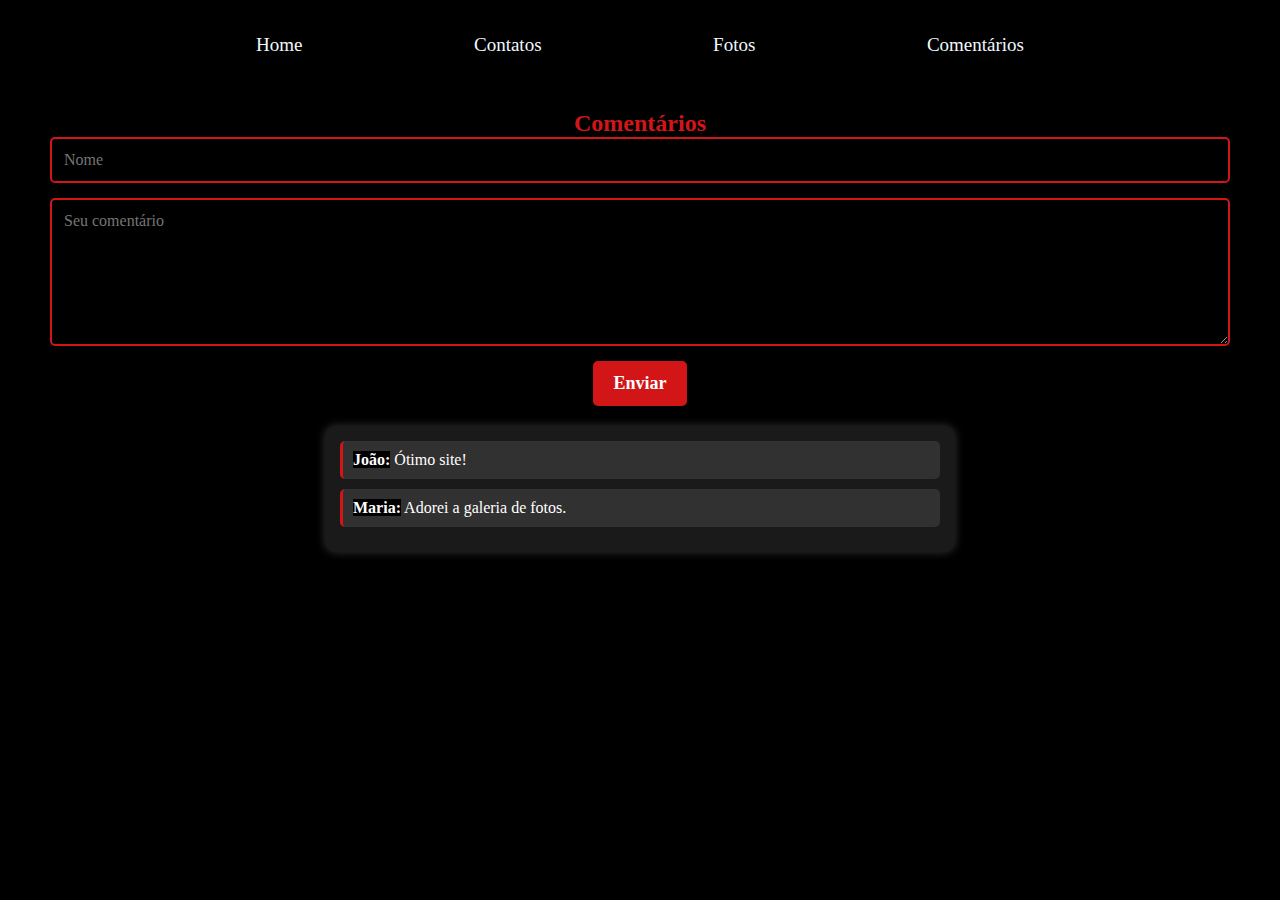
<file: comentarios.html>
<!-- comentarios.html -->
<!DOCTYPE html>
<html lang="pt-br">
<head>
    <meta charset="UTF-8">
    <meta name="viewport" content="width=device-width, initial-scale=1.0">
    <title>Comentários</title>
    <link rel="stylesheet" href="style.css">
</head>
<body>
    <header>
        <nav>
            <ul>
                <a href="index.html"><li>Home</li></a>
                <a href="contatos.html"><li>Contatos</li></a>
                <a href="fotos.html"><li>Fotos</li></a>
                <a href="comentarios.html"><li>Comentários</li></a>
            </ul>
        </nav>
    </header>
    <section class="comments">
        <h2>Comentários</h2>
        <form>
            <input type="text" placeholder="Nome" required>
            <textarea placeholder="Seu comentário" required></textarea>
            <button type="submit">Enviar</button>
        </form>
        <div class="comment-list">
            <p><strong>João:</strong> Ótimo site!</p>
            <p><strong>Maria:</strong> Adorei a galeria de fotos.</p>
        </div>
    </section>
</body>
</html>
</file>
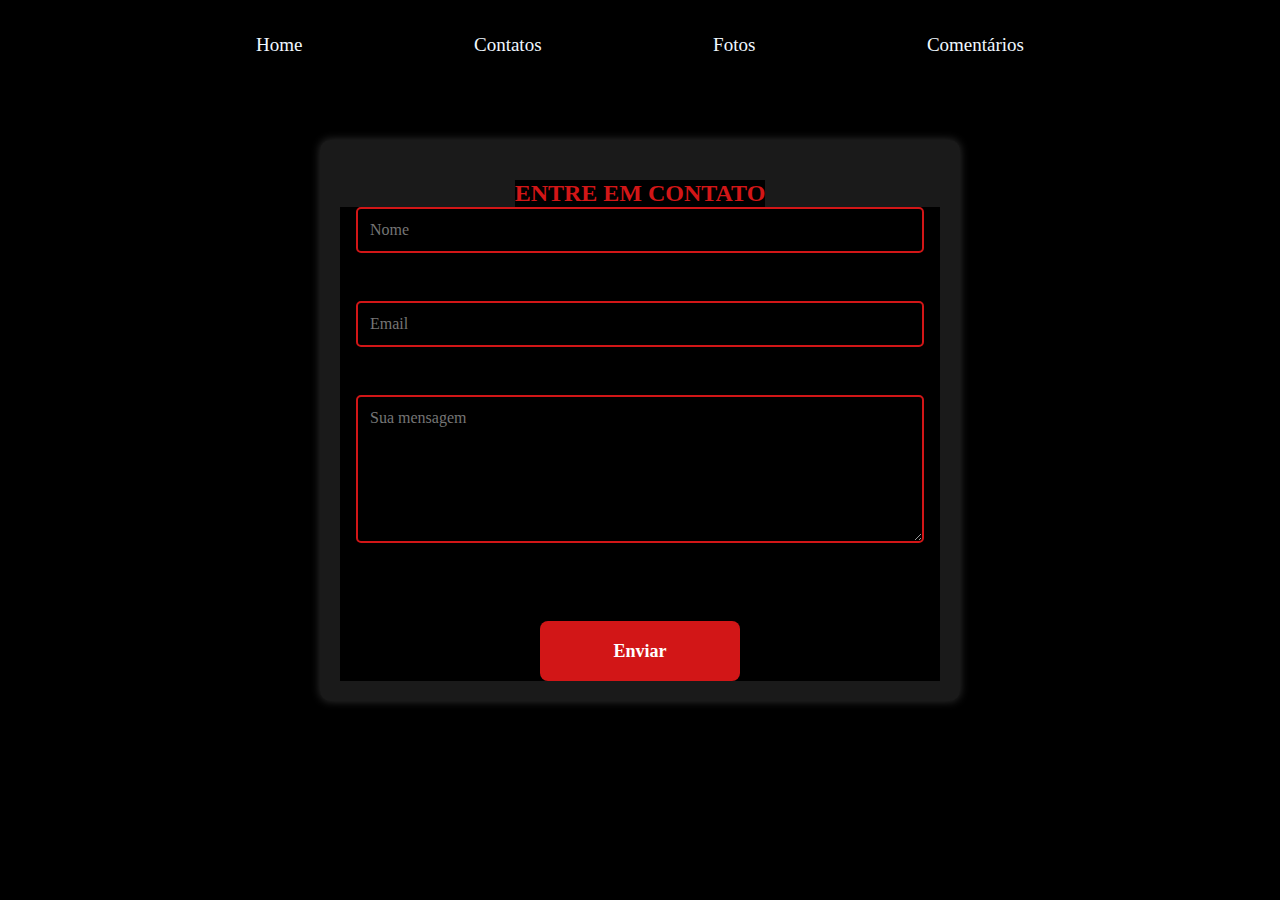
<file: contatos.html>
<!-- contatos.html -->
<!DOCTYPE html>
<html lang="pt-br">
<head>
    <meta charset="UTF-8">
    <meta name="viewport" content="width=device-width, initial-scale=1.0">
    <title>Contatos</title>
    <link rel="stylesheet" href="style.css">
</head>
<body>
    <header>
        <nav>
            <ul>
                <a href="index.html"><li>Home</li></a>
                <a href="contatos.html"><li>Contatos</li></a>
                <a href="fotos.html"><li>Fotos</li></a>
                <a href="comentarios.html"><li>Comentários</li></a>
            </ul>
        </nav>
    </header>
    <section class="container-contato">
        <h2>ENTRE EM CONTATO</h2>
        <form>
            <input type="text" placeholder="Nome" required> <br>
            <input type="email" placeholder="Email" required> <br>
            <textarea placeholder="Sua mensagem" required></textarea> <br>
            <button class="button" type="submit">Enviar</button>
        </form>
    </section>
</body>
</html>
</file>
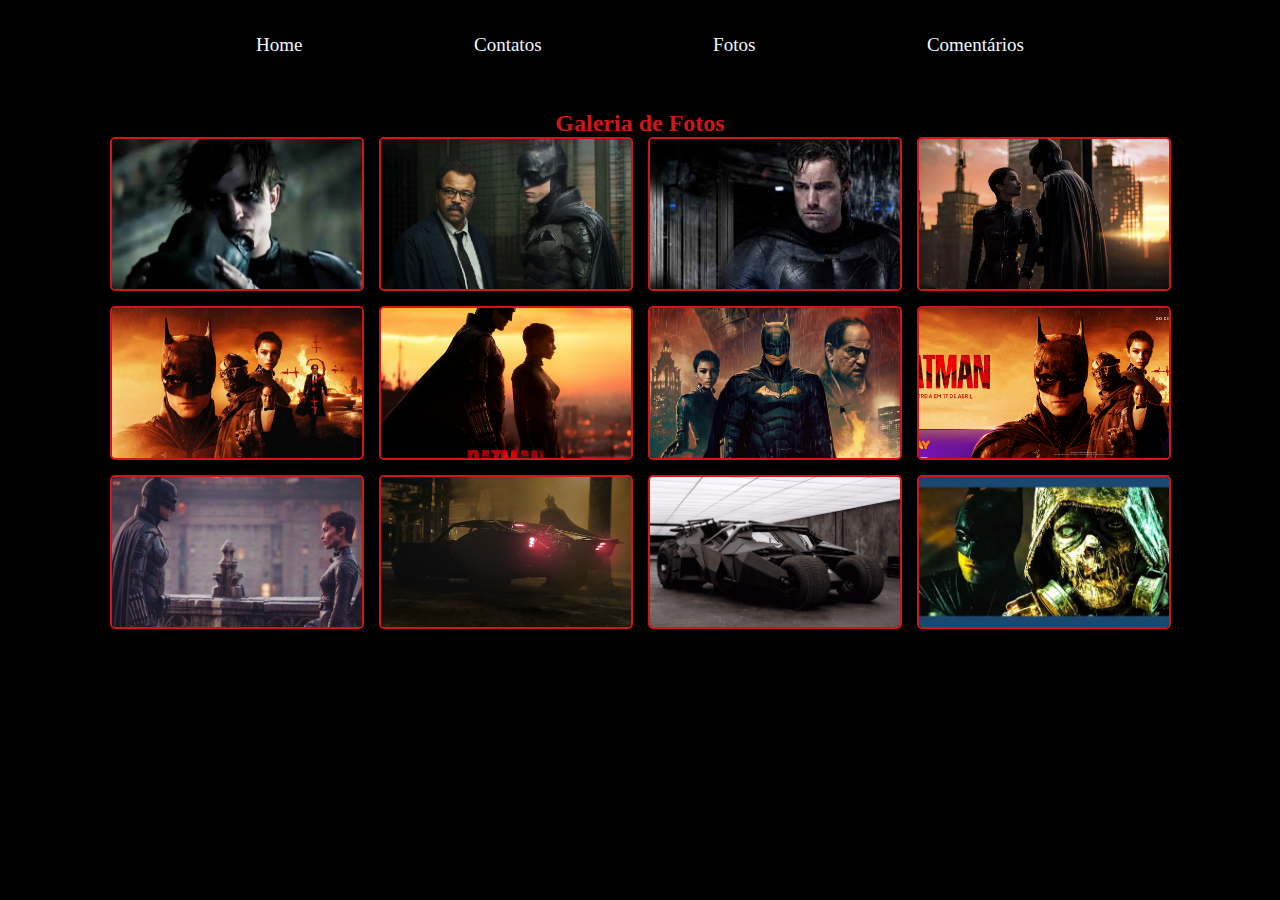
<file: fotos.html>
<html lang="pt-br">
<head>
    <meta charset="UTF-8">
    <meta name="viewport" content="width=device-width, initial-scale=1.0">
    <title>Fotos</title>
    <link rel="stylesheet" href="style.css">
</head>
<body>
    <header>
        <nav>
            <ul>
                <a href="index.html"><li>Home</li></a>
                <a href="contatos.html"><li>Contatos</li></a>
                <a href="fotos.html"><li>Fotos</li></a>
                <a href="comentarios.html"><li>Comentários</li></a>
            </ul>
        </nav>
    </header>
    <section class="gallery">
        <h2>Galeria de Fotos</h2>
        <div class="photo-grid">
            <img src="./imagem/foto1-batman-robert-pattinson.jpeg" alt="Foto 1">
            <img src="./imagem/foto2-batman-pre-estreia.webp" alt="Foto 2">
            <img src="./imagem/foto3-batman-pre-estreia.webp" alt="Foto 3">
            <img src="./imagem/foto4-the-batman-o-filme.webp" alt="Foto 4">
            <img src="./imagem/foto5-the-batman-o-filme.webp" alt="Foto 5">
            <img src="./imagem/foto6-fjeydekxiacaqad-18221173.jpg" alt="Foto 6">
            <img src="./imagem/foto7-the-batman-o-filme.webp" alt="Foto 7">
            <img src="./imagem/foto8-the-batman-quem-sao-os-personagens-que-aparecem-no-novo-filme-1649964845463_v2_1400x540.png" alt="Foto 8">
            <img src="./imagem/foto9-Capa-JBR-1-8.webp" alt="Foto 9">
            <img src="./imagem/foto10-20200304batmovel_the_batman_1.jpg" alt="Foto 10">
            <img src="./imagem/foto11-batmovel-1.png" alt="Foto 11">
            <img src="./imagem/foto12-the-batman-2-espantalho-dc-legadodadc.webp" alt="Foto 12">
        </div>
    </section>
</body>
</html>
</file>
<file: style.css>
*{
    margin: 0;
    padding: 0;
    background-color: black;
    text-decoration: none;
    list-style: none;
    font-family: Kdam Thmor Pro;
}

body {
    background-color: black;
    color: white;
    font-family: 'Kdam Thmor Pro', sans-serif;
    text-align: center;
}

h2 {
    margin-top: 20px;
    font-size: 24px;
    color: #d21617;
}

header{
    height: 90px;
    align-items: center;
    display: flex;
    justify-content: space-around;
}

nav{
    width: 60%;
}

ul{
    display: flex;
    width: 100%;
    justify-content: space-between;
}

li{
    color: aliceblue;
    list-style: none;
    font-size: 19px;
    cursor: pointer;
    transition: 0.5s;
}

#logo{
    width: 145px;
    height: auto;
}

#banner{
    background-image: url('./imagem/banner.jpg.webp');
    width: 100%;
    height: 600px;
    background-repeat: no-repeat;
}    

#trailer-container{
    width: 100%;
    height: 400px;
    display: flex;
    justify-content: center;
    
}

.trailer{
    width: 60%;
} 

.content{
    width: 60%;
    display: flex;
    align-items: center;
    justify-content: space-between;
}


#sinopse{
    margin-left: 30px;
    width: 50%;
    display: flex;
    flex-direction: column;
    justify-content: space-between;
    
}

.description{
    color: aliceblue;
    font-size: 19px;
    width: 170%;
}

.button{
    width: 200px;
    height: 60px;
    background-color: #d21617;
    color: #fff;
    padding: 8px 10px;
    border-radius: 8px;
    cursor: pointer;
    transition: 0.8s;
    font-size: 18px;
    display: flex;
    justify-content: center;
    align-items: center;
    font-weight: bold;
    border: none;
    outline: none;
    margin-top: 30px;
   
}

.button:hover{
    background-color: #fff;
    color: black;
}

.actor-cards-container{
    width: 100%;
    display: flex;
    justify-content: center;
    margin-top: 50px;
}

.cards-content{
    width: 90%;
    display: grid;
    grid-template-columns: repeat(3, 1fr);
    row-gap: 20px;
    column-gap: 40px;
}

.card{
    color: #fff;
    width: 100%;
    height: 600px;
    background-size: cover;
    background-position: 50% 50%;
    border-radius: 5px;
    cursor: pointer;
    transition: 1s;
    display: flex;
    flex-direction: column;
    justify-content: flex-end;
    padding: 0 0 20px 10px;
    font-size: 17px;
    
    background-color: rgb(90, 107, 101);
}

.card:hover{
    transform: scale(1.1);
}

.banner-1{
    background-image: url('./imagem/robert\ pattison\ -\ batman.png');
}

.banner-2{
    background-image: url('./imagem/zoe\ kravitz\ -\ mulher\ gato.jpg');
}

.banner-3{
    background-image: url('./imagem/jeffrey\ wright\ -\ gordon.jpg');
}

footer{
    height: 300px;
    margin-top: 50px;
    display: flex;
    flex-direction: column;
    align-items: center;
    justify-content: space-around;
}
span{
    color: #fff;
}

.footer-list{
    display: flex;
    flex-direction: column;
    align-items: center;
}

/*-------RESPONSIVIDADE-------*/

@media(max-width: 768px){
    .footer-navigation{
        display: block;
    }

    nav{
        display: none;
    }

    #banner{
        background-position: 40%;
    }

    #trailer-container{
        width: 100%;
        height: 400px;
        display: flex;
        flex-direction: column;
    }

    .content{
        width: 95%;
        display: flex;
        flex-direction: column;
    }

    .trailer{
        width: 100%;
    }

    #sinopse{
        width: 95%;
        display: flex;
        flex-direction: column;
        justify-content: space-between;
    }

    .description{
        width: 100%;
    }

    .button{
        width: 100%;
        margin-top: 30px;
    }

    .cards-content{
        grid-template-columns: 1fr;
        margin-top: 150px;
    }

} 

/* Estilização do contato */
.container-contato {
    display: flex;
    flex-direction: column;
    align-items: center;
    margin-top: 50px;
    padding: 20px;
    background-color: rgba(255, 255, 255, 0.1);
    border-radius: 10px;
    width: 80%;
    max-width: 600px;
    margin-left: auto;
    margin-right: auto;
    box-shadow: 0 0 10px rgba(255, 255, 255, 0.2);
}

form {
    display: flex;
    flex-direction: column;
    align-items: center;
    gap: 15px;
    width: 100%;
}

input, textarea {
    width: 90%;
    padding: 12px;
    border: 2px solid #d21617;
    background: rgba(0, 0, 0, 0.8);
    color: white;
    border-radius: 5px;
    font-size: 16px;
}

textarea {
    height: 120px;
}

button {
    padding: 12px 20px;
    background-color: #d21617;
    color: white;
    border: none;
    cursor: pointer;
    font-size: 18px;
    transition: 0.3s;
    border-radius: 5px;
    font-weight: bold;
}

button:hover {
    background-color: white;
    color: black;
}

/* Estilos da galeria de fotos */
.gallery {
    margin-top: 20px;
}

.photo-grid {
    display: flex;
    justify-content: center;
    gap: 15px;
    flex-wrap: wrap;
}

.photo-grid img {
    width: 250px;
    height: 150px;
    object-fit: cover;
    border-radius: 5px;
    transition: 0.3s;
    border: 2px solid #d21617;
    cursor: pointer;
}

.photo-grid img:hover {
    transform: scale(1.1);
}

/* Estilização dos comentários */
.comment-list {
    margin-top: 20px;
    text-align: left;
    display: inline-block;
    background-color: rgba(255, 255, 255, 0.1);
    padding: 15px;
    border-radius: 10px;
    width: 80%;
    max-width: 600px;
    box-shadow: 0 0 10px rgba(255, 255, 255, 0.2);
}

.comment-list p {
    background-color: rgba(255, 255, 255, 0.1);
    padding: 10px;
    border-radius: 5px;
    margin-bottom: 10px;
    border-left: 3px solid #d21617;
    padding-left: 10px;
}
</file>
